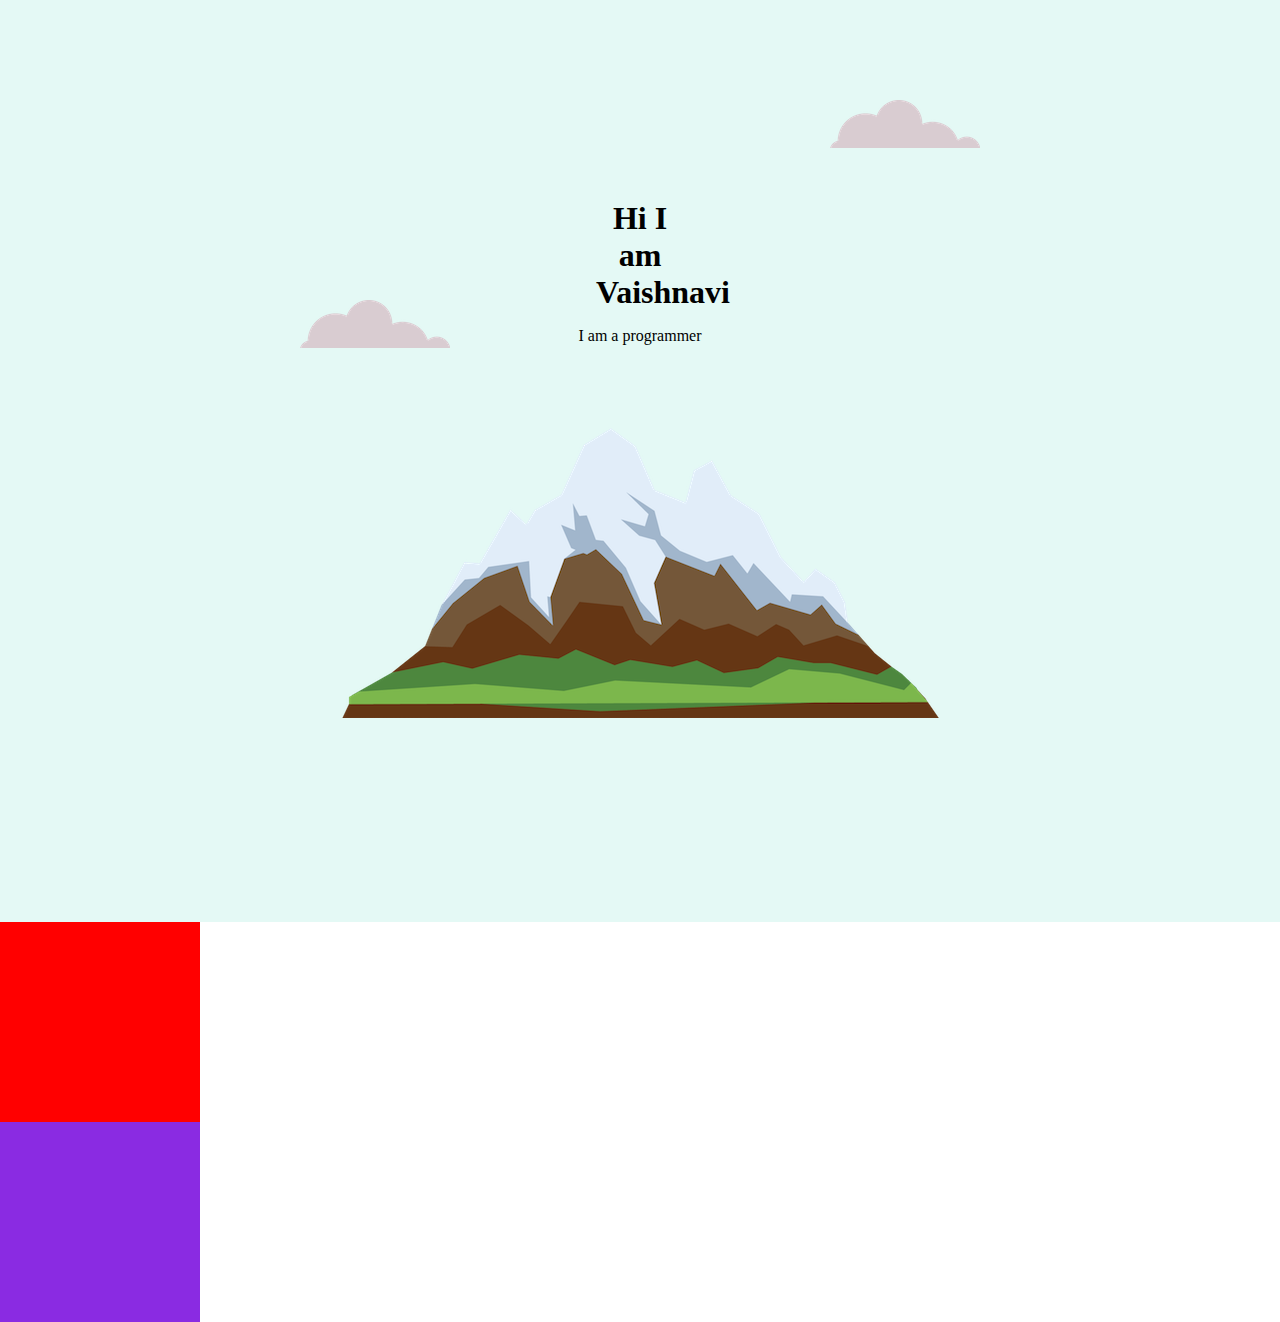
<file: CSS-MySite/index.html>
<!DOCTYPE html>
<html lang="en">
<head>
    <meta charset="UTF-8">
    <meta http-equiv="X-UA-Compatible" content="IE=edge">
    <meta name="viewport" content="width=device-width, initial-scale=1.0">
    <title>Vaishnavi</title>
    <link rel="stylesheet" href="styles.css">
    <link rel="icon" href="favicon.ico">
</head>

<body>
    <div class="top">
        <img class="top-cloud"src="images/cloud.png" alt="">
       <h1>Hi I am Vaishnavi</h1>
    <p>I am  a programmer </p>
    <img class="bottom-cloud"src="images/cloud.png" alt="">
    <img src="images/mountain.png" alt="">
    </div>
    
    <div class="middle-container">

    </div>

    <div class="bottom-container">

    </div>



</body>
</html>
</file>
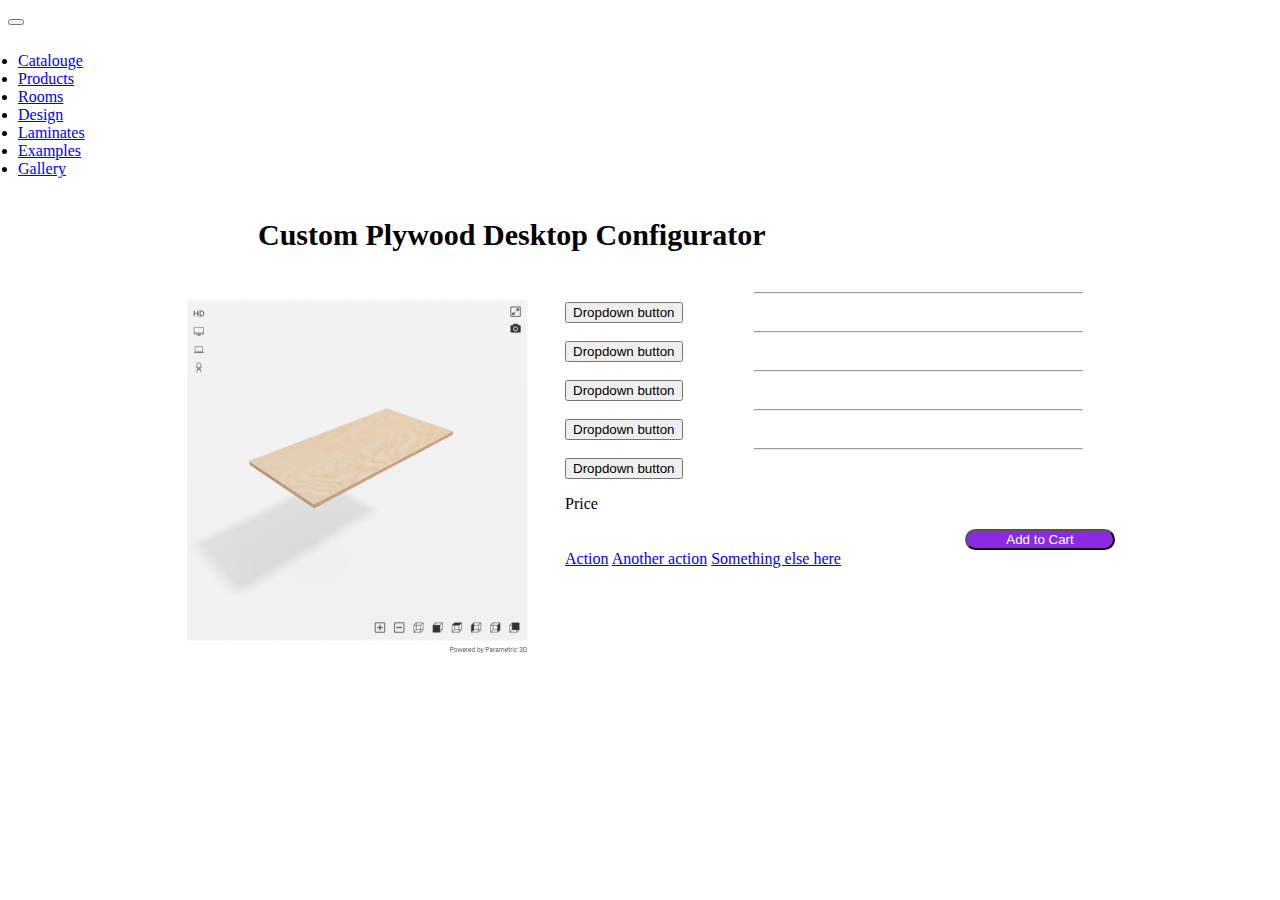
<file: intern/index.html>
<!DOCTYPE html>
<html lang="en">
<head>
    <meta charset="UTF-8">
    <meta http-equiv="X-UA-Compatible" content="IE=edge">
    <meta name="viewport" content="width=device-width, initial-scale=1.0">
    <link href="https://cdn.jsdelivr.net/npm/bootstrap@5.1.0/dist/css/bootstrap.min.css" rel="stylesheet" integrity="sha384-KyZXEAg3QhqLMpG8r+8fhAXLRk2vvoC2f3B09zVXn8CA5QIVfZOJ3BCsw2P0p/We" crossorigin="anonymous">
    <script src="https://cdn.jsdelivr.net/npm/bootstrap@5.1.0/dist/js/bootstrap.bundle.min.js" integrity="sha384-U1DAWAznBHeqEIlVSCgzq+c9gqGAJn5c/t99JyeKa9xxaYpSvHU5awsuZVVFIhvj" crossorigin="anonymous"></script>
    <title>Bootstrap installation</title>
    <link rel="stylesheet" href="stylee.css">
</head>  
<body>
    <nav class="navbar navbar-expand-lg navbar-dark bg-dark navb"> 
        <!-- <a class="navbar-brand" href="#">CrazzyTech</a> -->
        <button class="navbar-toggler" type="button" data-bs-toggle="collapse" data-bs-target="#navbarSupportedContent" aria-controls="navbarSupportedContent" aria-expanded="false" aria-label="Toggle navigation">
            <span class="navbar-toggler-icon"></span>
          </button>

        
        <div class="collapse navbar-collapse" id="navbarSupportedContent">
        <ul class="navbar-nav center">
            <li class="nav-item">
                <a class="nav-link active" aria-current="page" href="#">Catalouge</a>
            </li>
            <li class="nav-item">
                <a class="nav-link active" aria-current="page" href="#">Products</a>
            </li>
            <li class="nav-item">
                <a class="nav-link active" aria-current="page" href="#">Rooms</a>
            </li>
            <li class="nav-item">
                <a class="nav-link active" aria-current="page" href="#">Design</a>
            </li>
            <li class="nav-item">
                <a class="nav-link active" aria-current="page" href="#">Laminates</a>
            </li>
            <li class="nav-item">
                <a class="nav-link active" aria-current="page" href="#">Examples</a>
            </li>
            <li class="nav-item">
                <a class="nav-link active" aria-current="page" href="#">Gallery</a>
            </li>
        </ul>
        </div>

    </nav>

    <div class="container">
        <p class="indrop">
            Custom Plywood Desktop Configurator
        </p>
    </div>



<div>
    <div class="image-cont">
        <img src="Capture.PNG" alt="">
        <div class="dropdown">
            <hr>
            <button class="btn  dropdown-toggle" type="button" id="dropdownMenuButton" data-toggle="dropdown" aria-haspopup="true" aria-expanded="false">
              Dropdown button
            </button>
            <hr>
            <button class="btn  dropdown-toggle" type="button" id="dropdownMenuButton" data-toggle="dropdown" aria-haspopup="true" aria-expanded="false">
                Dropdown button
              </button>
              <hr>
            <button class="btn  dropdown-toggle" type="button" id="dropdownMenuButton" data-toggle="dropdown" aria-haspopup="true" aria-expanded="false">
                Dropdown button
              </button>
              <hr>
            <button class="btn  dropdown-toggle" type="button" id="dropdownMenuButton" data-toggle="dropdown" aria-haspopup="true" aria-expanded="false">
                Dropdown button
              </button>
              <hr>
            <button class="btn  dropdown-toggle" type="button" id="dropdownMenuButton" data-toggle="dropdown" aria-haspopup="true" aria-expanded="false">
                Dropdown button
              </button>
<p >Price</p>
  <button class="btn" id="btnid">Add to Cart</button>
            <div class="dropdown-menu" aria-labelledby="Material">
              <a class="dropdown-item" href="#">Action</a>
              <a class="dropdown-item" href="#">Another action</a>
              <a class="dropdown-item" href="#">Something else here</a>
            </div>
            
          
          </div>
    </div>
</div>
   

    
</body>
</html>
</file>
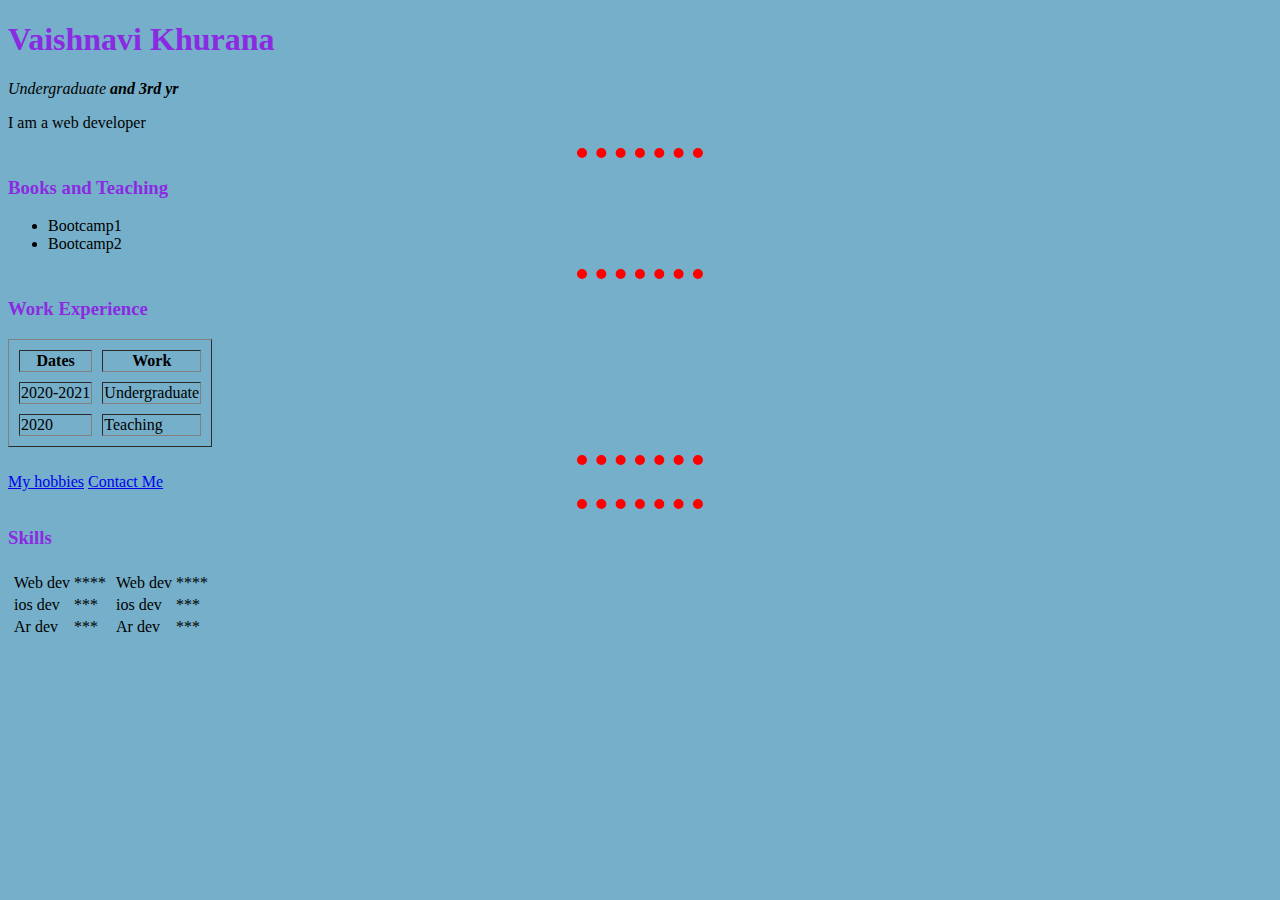
<file: personal-portf/index.html>
<!DOCTYPE html>
<html lang="en">
<head>
    <meta charset="UTF-8">
    <meta http-equiv="X-UA-Compatible" content="IE=edge">
    <meta name="viewport" content="width=device-width, initial-scale=1.0">
    <title>Portfolio</title>
    <link rel="stylesheet" href="css.css">
</head>
<body  >   
    <!-- <body style="background-color:rgb(164, 164, 220);" > This is inline css  -->
    <h1>Vaishnavi Khurana</h1>
    <p><em>Undergraduate <strong>and 3rd yr</strong></em></p>
    <p>I am a web developer</p>
    <hr> 
    <h3>Books and Teaching</h3>
    <ul>
        <li>Bootcamp1</li>
        <li>Bootcamp2</li>
    </ul>
 
    <hr>

    <h3>Work Experience</h3>
    <table border="1" cellspacing="10">
       <thead>
           <tr>
              <th>Dates</th>
               <th>Work</th>
            </tr>
        </thead> 
       
        <tbody>
            <tr>
           <td>2020-2021  </td> 
           <td>Undergraduate</td>
        </tr>

         <tr>
            <td>2020 </td> 
            <td>Teaching</td>
         </tr>

       </tbody>

       


       

    </table>
    <hr >



    <a href="hobbies.html" >My hobbies</a>
    <a href="contact.html" >Contact Me</a>
    <hr>
    <h3>Skills</h3>
    

    <table>
    <tr>
        <td>
<table>
        <tr>
          <td> Web dev</td> 
          <td>****</td>
         
        </tr>
        <tr>
            <td> ios dev</td> 
            <td>***</td>
          </tr>
         <tr>
            <td> Ar dev</td> 
            <td>***</td>
         </tr>

    </table>
    </td>


    <td>
        <table>
            <tr>
              <td> Web dev</td> 
              <td>****</td>
             
            </tr>
            <tr>
                <td> ios dev</td> 
                <td>***</td>
              </tr>
             <tr>
                <td> Ar dev</td> 
                <td>***</td>
             </tr>
    
        </table>
    </td>
    </tr>

  


    </table>





    

</body>
</html>
</file>
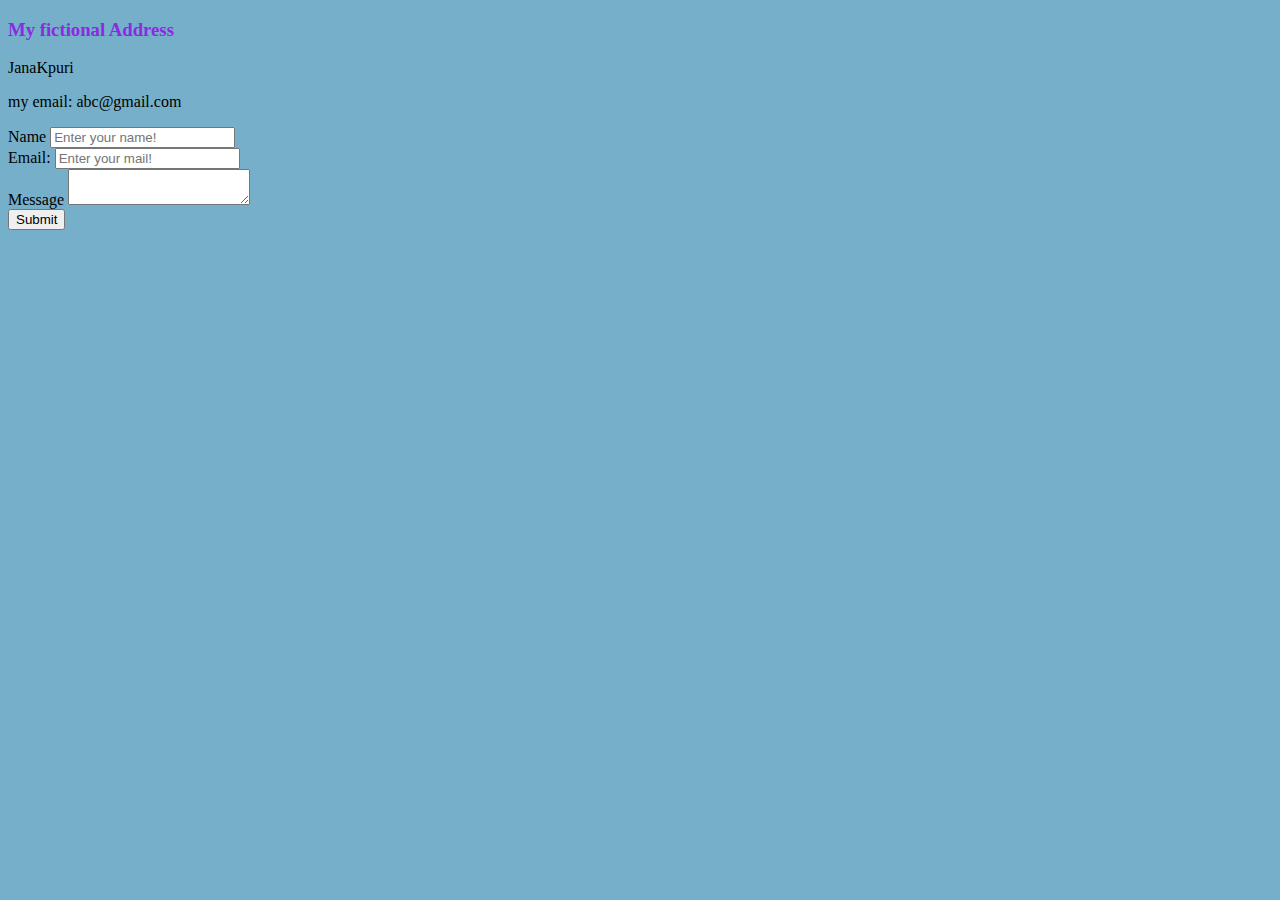
<file: personal-portf/contact.html>
<!DOCTYPE html>
<html lang="en">
<head>
    <meta charset="UTF-8">
    <meta http-equiv="X-UA-Compatible" content="IE=edge">
    <meta name="viewport" content="width=device-width, initial-scale=1.0">
    <title>Document</title>
    <link rel="stylesheet" href="css.css">
</head>
<body>
    <h3>My fictional Address</h3>
    <p>JanaKpuri</p>
    <p>my email: abc@gmail.com</p>

    <!-- Implementing form  -->
    <form class="" action="mailto:vkhurana50b@gmail.com" method="post"> <!-- This will take you to send mail to the email id you specified-->
        <label>Name</label>
        <input type="text" name="" value="" placeholder="Enter your name!"><br>
        <label>Email:</label>
        <input type="email" name="yourEmail"  placeholder="Enter your mail!"><br>
        <label>Message</label>
        <textarea area="name"></textarea><br>
        <input type="submit" name="">


        <!-- <label for="myfile">Select a file:</label>
        <input type="file" id="myfile" name="myfile">
        <label>Do you want to submit?</label> 
        <input type="checkbox" name="" value="">
        <label>Password:</label>
        <input type="password" 
         <input type="submit" name="" value=""> -->
    </form>
</body>
</html>
</file>
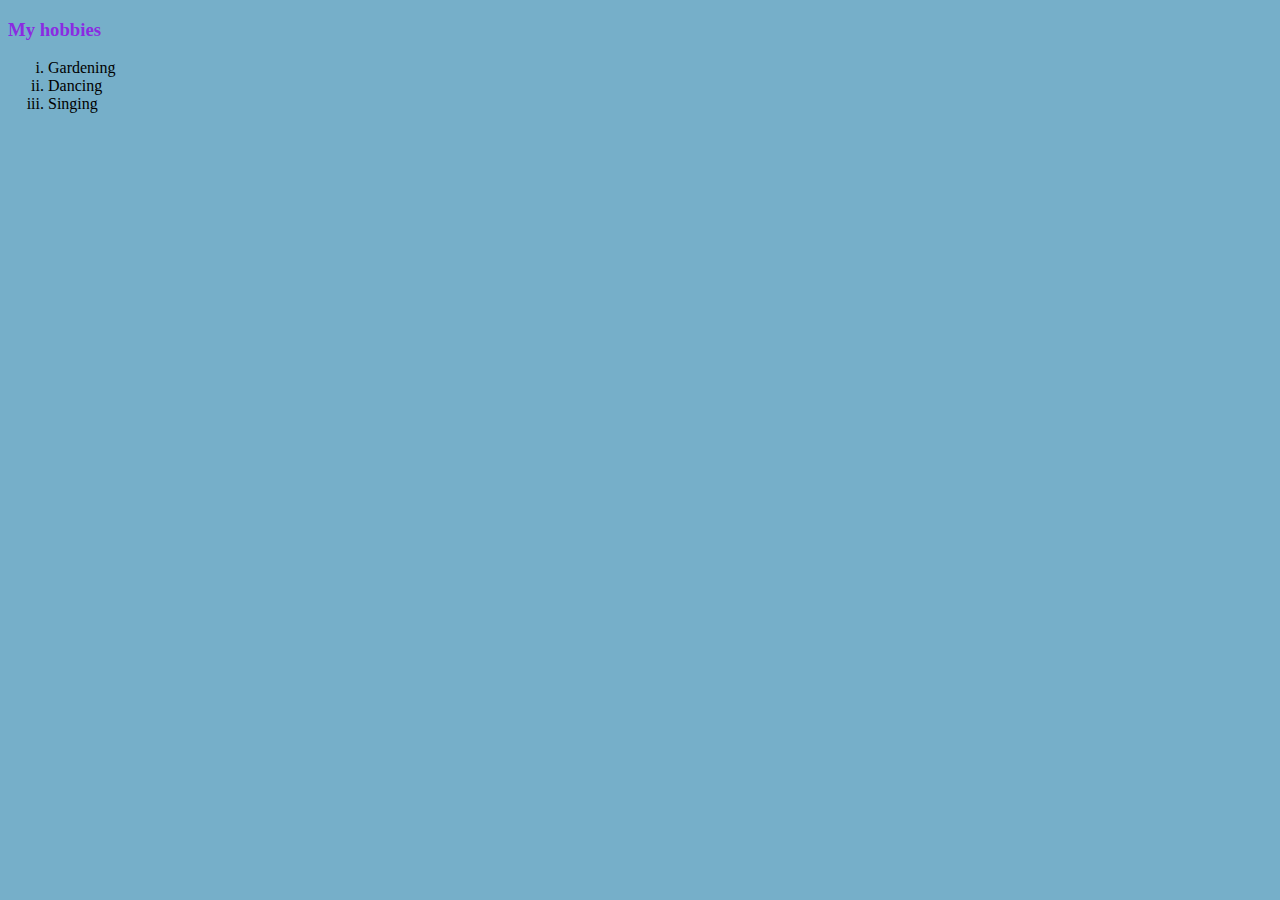
<file: personal-portf/hobbies.html>
<!DOCTYPE html>
<html lang="en">
<head>
    <meta charset="UTF-8">
    <meta http-equiv="X-UA-Compatible" content="IE=edge">
    <meta name="viewport" content="width=device-width, initial-scale=1.0">
    <title>Document</title>
    <link rel="stylesheet" href="css.css">
</head>
<body>
    <h3>My hobbies</h3>
    <ol type=i>
        <li>Gardening</li>
        <li>Dancing</li>
        <li>Singing</li>
    </ol>
</body>
</html>
</file>
<file: CSS-MySite/styles.css>
body{
    margin:0;
    text-align: center;
}

h1{
    margin-top:0;
    width:10%;
    margin:0 auto;
   
}

.top{
     background-color:#E4F9F5;
     position: relative;
     padding: 200px;
   
    
 }

 .middle-container{
     height:200px;
     width:200px;
    background-color:red;
  
 }

 .bottom-container{
    height:200px;
    width:200px;
     background-color: blueviolet;
     
 }
 .bottom-cloud{
     position: absolute;
     left:300px;
     top:300px;
 }

 .top-cloud{
    position: absolute;
    right:300px;
    top:100px;
}
</file>
<file: intern/stylee.css>
.navb{
   min-width: max-content;
}
.center{
    margin-left: 0 auto;
    padding:10px;
}

/* .container{
    margin-left:100px;
} */
 .indrop{
    font-weight: bold;
    font-size:30px;
    margin-left:250px;
}

.image-cont{

   
   margin-top: 40px; 
    margin-left: 11rem;
    }

    hr{
        width:30%;
        padding:0px;
    }
img{ 
 height: 100%;
    
    float: left;
    margin-right: 30px;
}

#btnid{
    margin-left: 400px;
    background-color: blueviolet;
    color:white;
    width:150px;
    border-radius: 20px;
}


@media only screen and (max-width: 706px){
    #btnid{
        margin-left:100px;
    }
    div{
        margin-right:100px;
    }
    p{
    margin-right:200px;
    }
}

@media only screen and (max-width: 515px){
    #btnid{
        margin-left:100px;
    }
    div{
        margin-right:100px;
    }
    p{
    margin-right:200px;
    }
}
</file>
<file: personal-portf/css.css>
body{
    background-color:rgb(118, 175, 201)
}

hr{
    /* background-color:white; */
    border-style: none;
    border-top-style:dotted;
    border-width: 10px;
    border-color:red;

    width:10%;

}

h1 ,h3 {
    color:blueviolet;
}
</file>
